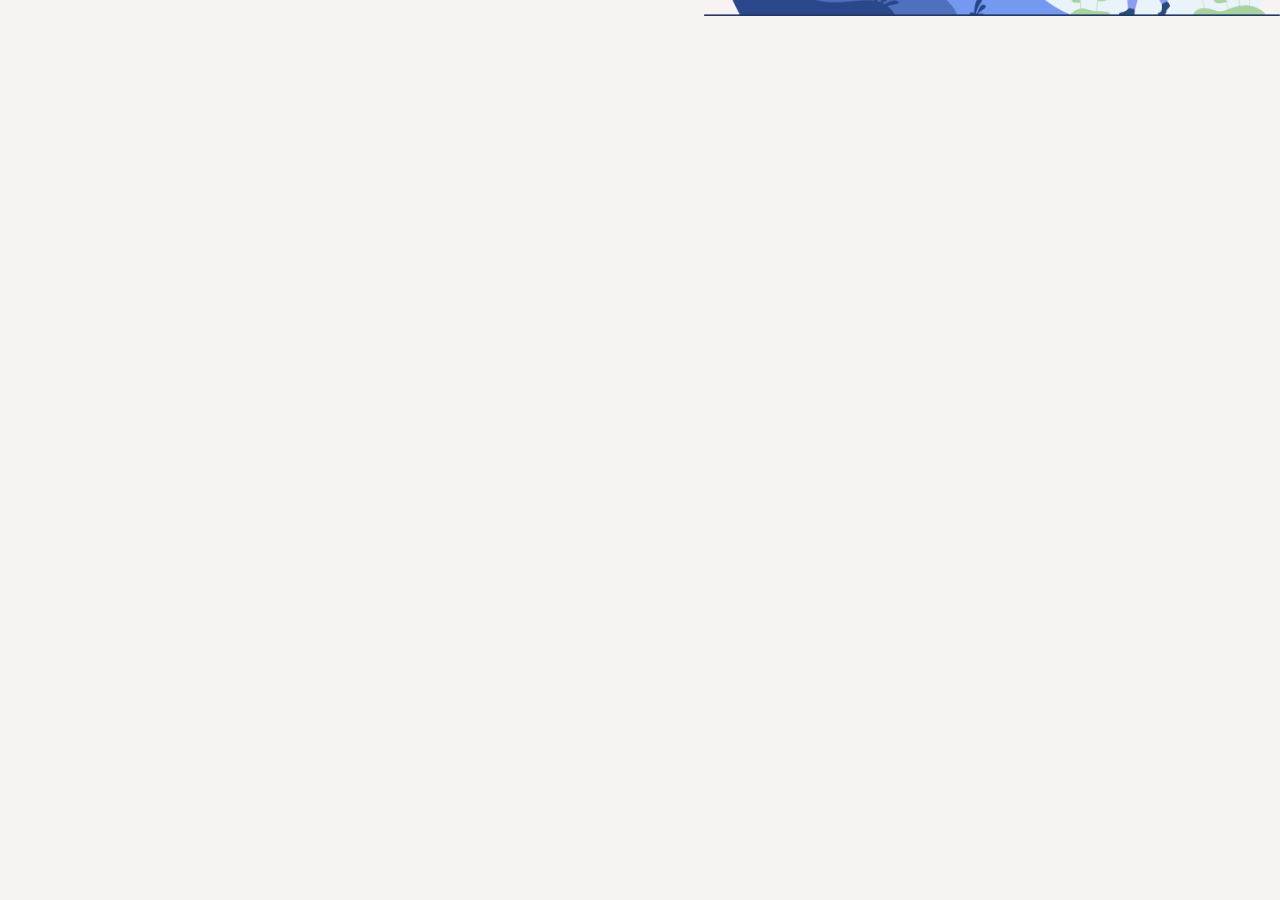
<file: index.html>
<!DOCTYPE html>
<html lang="en">
	<link rel="preconnect" href="https://fonts.googleapis.com">
	<link rel="preconnect" href="https://fonts.gstatic.com" crossorigin>
	<link href="https://fonts.googleapis.com/css2?family=Jura:wght@500&display=swap" rel="stylesheet">
	<link href="https://fonts.googleapis.com/css2?family=Major+Mono+Display&display=swap" rel="stylesheet">
	<link href="http://fonts.cdnfonts.com/css/digital-7-mono" rel="stylesheet">
<head>
	<meta charset="UTF-8">
	<meta http-equiv="X-UA-Compatible" content="IE=edge">
	<meta name="viewport" content="width=device-width, initial-scale=1.0">
	<title>Document</title>
	<script src="scripts/stopwatch-list.js"></script>
	<script src="scripts/stopwatch-component.js"></script>
	<script>
		window.addEventListener('beforeunload', function (e) {
			e.preventDefault()

			localStorage.setItem('closed-time', new Date());
		});
	</script>
	<link rel="stylesheet" href="styles/main.css" />
	<link href="http://fonts.cdnfonts.com/css/led-digital-7" rel="stylesheet">
</head>

<body class="center-content background-illustration background-broken-white">
	<stopwatch-list></stopwatch-list>
</body>

</html>
</file>
<file: styles/main.css>
.center-content {
	display: flex;
	justify-content: center;
}

#title {
	margin-top: 57px;
	margin-bottom: 44px;
	font-family: -apple-system, BlinkMacSystemFont, 'Segoe UI', Roboto, Oxygen, Ubuntu, Cantarell, 'Open Sans', 'Helvetica Neue', sans-serif;
	font: roboto;
	font-weight:bold;
	color:#191BA9;
	font-size:3rem;
}

.row {
	display: flex;
	flex-direction: row;
	column-gap: 190px;
}

#container {
	width: 355px;
}

.background-broken-white{
	background-color: #F7F3F3;
}

.background-illustration{
	background-image: url("../images/10894.png");
	background-repeat: no-repeat;
	background-position-x:right ;
	background-position-y: bottom;
	background-size: 45vw;
}

.fixed-list{
    height: 75vh;
    padding: 1rem;
    overflow: auto;
}
</file>
